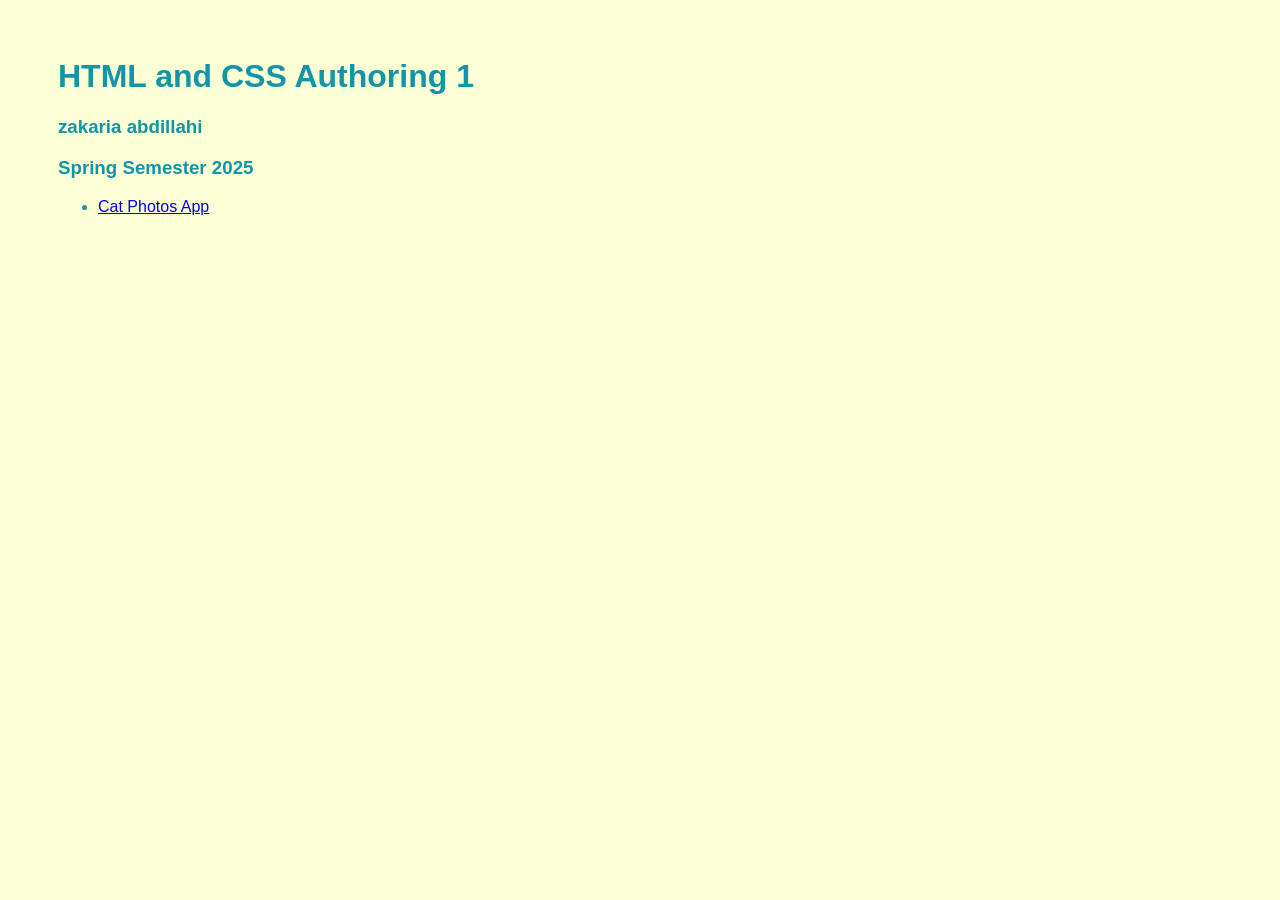
<file: index.html>
<html lang="en">
  <head>
    <title>HTML and CSS Authoring 1</title>
    <style>
      body {
        background-color: rgb(253, 255, 213);
        font-family: Arial, Helvetica, sans-serif;
        padding: 50px;
        color: rgb(17, 149, 169);
      }
    </style>
  </head>

  <body>
    <h1>HTML and CSS Authoring 1</h1>
    <h3>zakaria abdillahi</h3>
    <h3>Spring Semester 2025</h3>

    <ul>
      <li><a href="cat-photos/index.html">Cat Photos App</a></li>
    </ul>
  </body>
</html>
</file>
